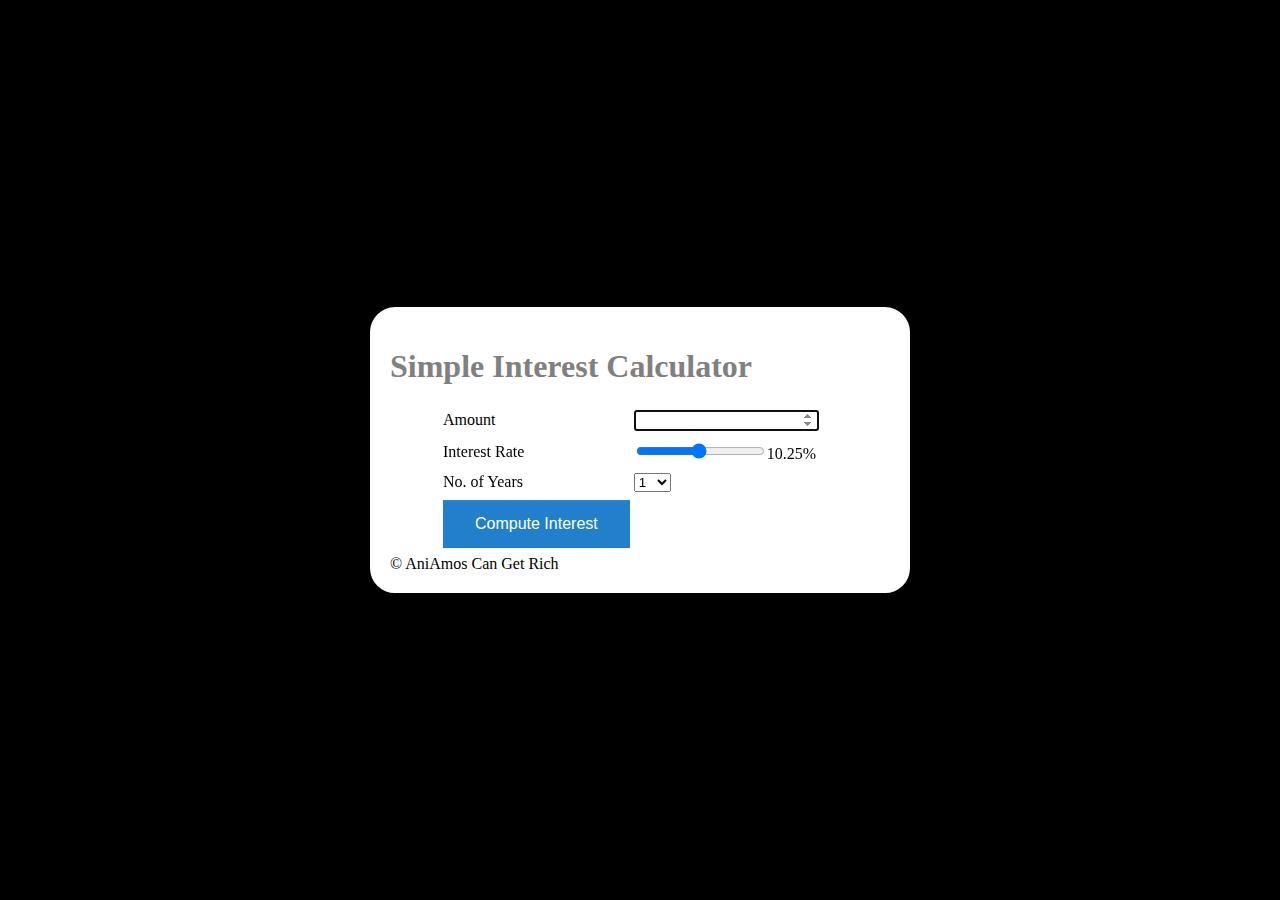
<file: index.html>
<!DOCTYPE html>

<head>
    <title>Web App – Simple Interest Calculator</title>
    <script src="script.js"></script>
    <link rel="stylesheet" href="style.css">
</head>

<body>
    <div id='maindiv'>
        <h1>Simple Interest Calculator</h1>
        <table id='formtable'>
            <tr>
                <td>Amount</td>
                <td> <input type="number" id="principal" autofocus> </td>
            </tr>
            <tr></tr>
            <tr></tr>
            <tr></tr>
            <tr>
                <td>Interest Rate</td>
                <td><input type="range" id="rate" min="1" max="20" step="0.25" value="10.25" onchange="ratechange()"><span id="rate-displayer">10.25%</span> </td>
            </tr>
            <tr></tr>
            <tr></tr>
            <tr></tr>
            <tr>
                <td>No. of Years</td>
                <td>
                    <select id="years">
         <option value= 1> 1  </option>
         <option value= 2> 2  </option>
         <option value= 3> 3  </option>
         <option value= 4> 4  </option>
         <option value= 5> 5  </option>
         <option value= 6> 6  </option>
         <option value= 7> 7  </option>
         <option value= 8> 8  </option>
         <option value= 9> 9  </option>
         <option value= 10> 10  </option>
        </select> </td>
            </tr>
            <tr></tr>
            <tr></tr>
            <tr>
                <td><button class="button" onclick="compute()">Compute Interest</button></td>
            </tr>
            <tr>
                <td><span id='result'></span></td>
            </tr>
        </table>

        <footer> &#169; AniAmos Can Get Rich</footer>
    </div>

    </div>
</body>

</html>
</file>
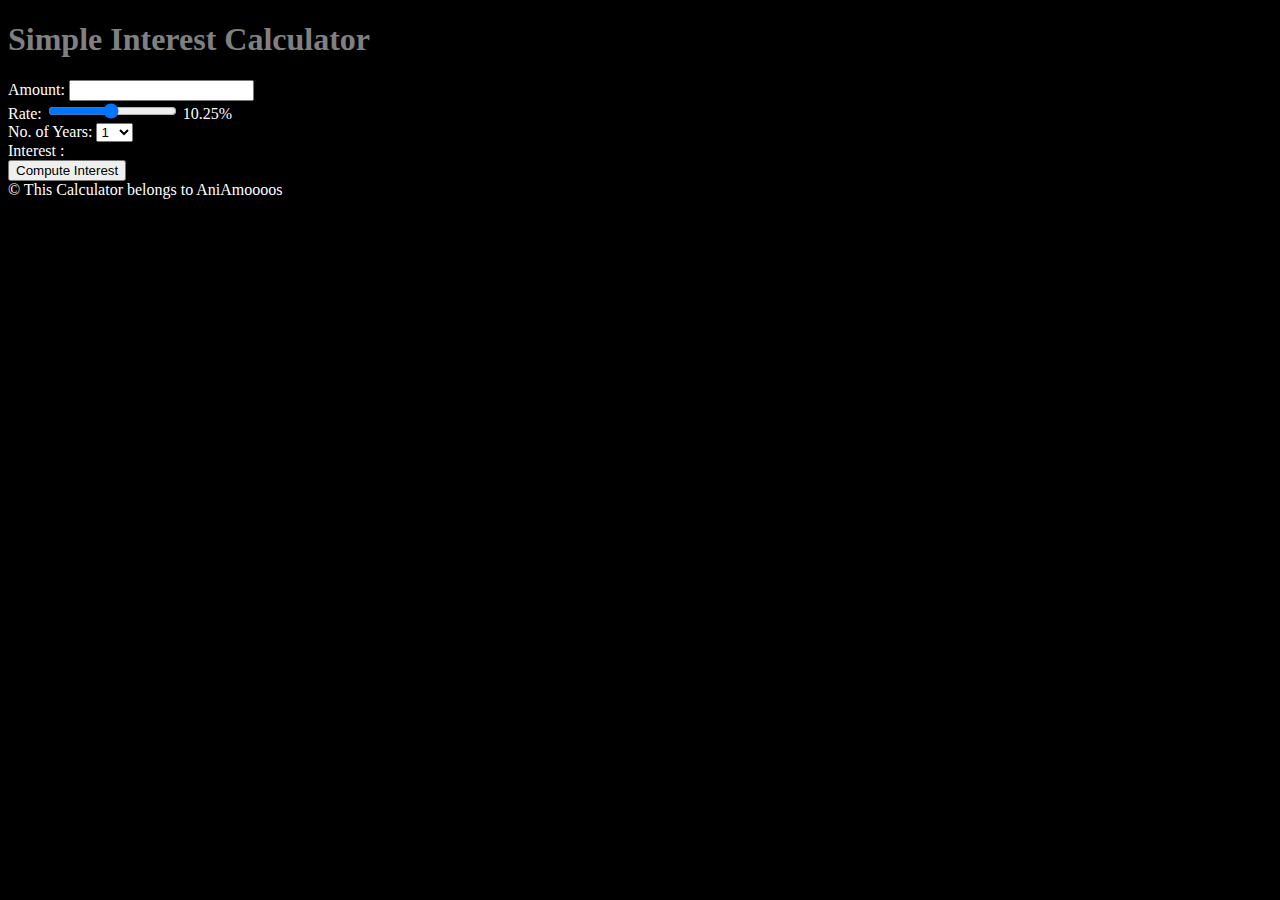
<file: index_copy.html>
<!DOCTYPE html>
<html>
    <head>
        <title>Web App – Simple Interest Calculator</title>

    <script src="script.js"></script>
    <link rel="stylesheet" href="style.css">
    </head>
    <body>
        <div class="maindiv">
        <h1>Simple Interest Calculator</h1>

        Amount: <input type="number"  id="principal">  <br/>
        Rate:  <input type="range" onchange="updateRate()"  id="rate" min="1" max="20" step="0.25" value="10.25"> 
        <span id="rate_val">
            10.25%
        </span>
        <br />
        No. of Years: <select id="years">
                        <option value="1">1</option>
                        <option value="2">2</option>
                        <option value="3">3</option>
                        <option value="4">4</option>
                        <option value="5">5</option>
                        <option value="6">6</option>
                        <option value="7">7</option>
                        <option value="8">8</option>
                        <option value="9">9</option>
                        <option value="10">10</option>
                    </select>  <br/>
        Interest : <span id="result"></span><br>

        <button onclick="computeInterest()">Compute Interest</button>
        <span id="result">
</span>
<footer>
        &#169; This Calculator belongs to AniAmoooos
</footer>
        </div>
    </body>
</html>
</file>
<file: style.css>
body {
    background-color: black;
    font: arial;
    color: white;
}

h1 {
    color: gray;
    font-family: verdana;
    font-weight: bold;
}

#maindiv {
    background-color: white;
    color: black;
    width: 500px;
    padding: 20px;
    border-radius: 25px;
    position: absolute;
    left: 50%;
    top: 50%;
    transform: translate(-50%, -50%);
}

#formtable {
    padding-left: 50px;
}

.highlight {
    background-color: yellow;
}

#result {
    margin-top: 1%;
}

.button {
    background-color: #217fcc;
    /* Green */
    border: none;
    color: white;
    padding: 15px 32px;
    text-align: center;
    text-decoration: none;
    display: inline-block;
    font-size: 16px;
}
</file>
